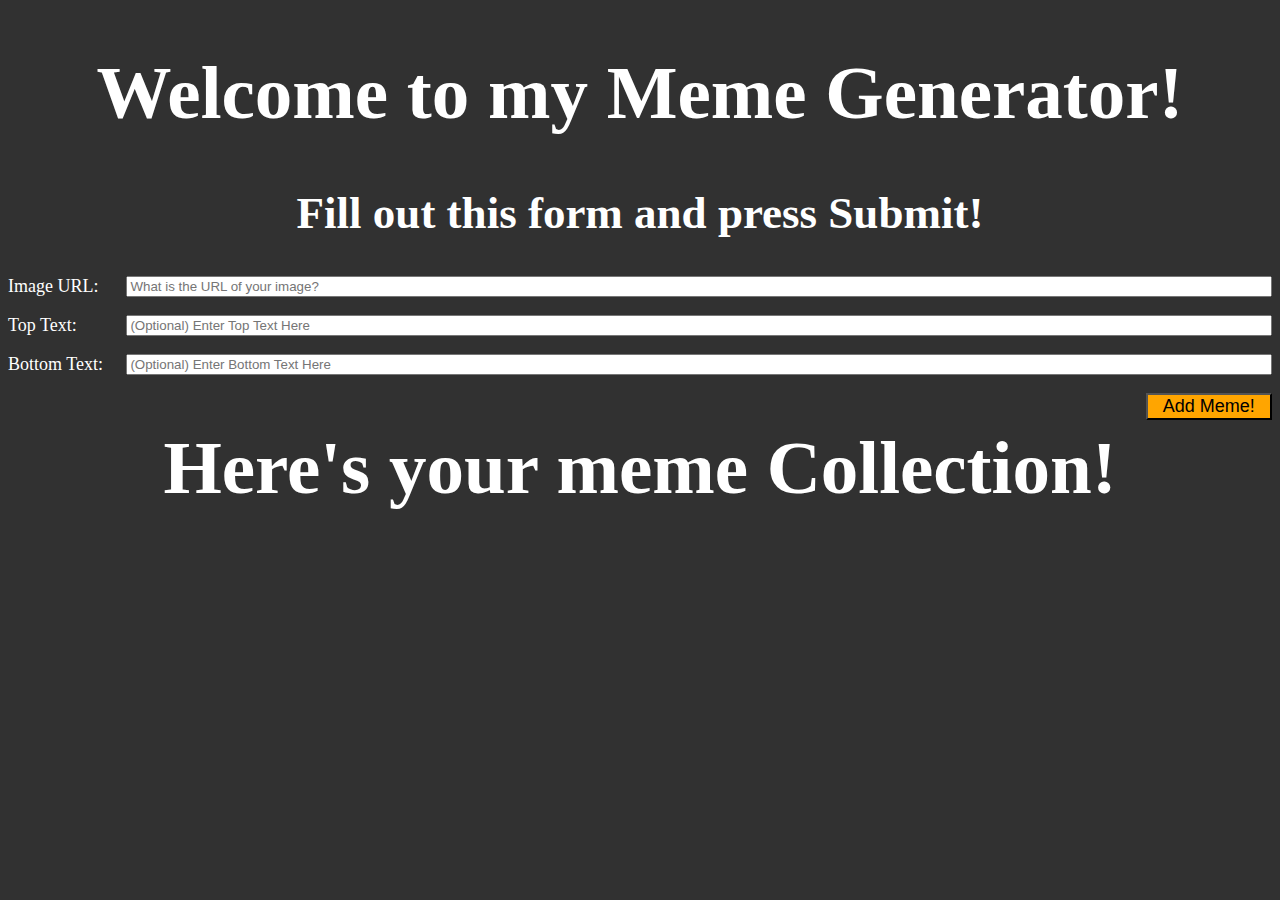
<file: Meme Generator/index.html>
<!DOCTYPE html>
<html lang="en">
<head>
    <meta charset="UTF-8">
    <meta http-equiv="X-UA-Compatible" content="IE=edge">
    <meta name="viewport" content="width=device-width, initial-scale=1.0">
    <title>Meme Generator</title>
    <link rel="stylesheet" href="app.css">
</head>
<body>
    <h1>Welcome to my Meme Generator!</h1>
    <h2>Fill out this form and press Submit!</h2>
    <form>
        <p>
            Image URL: <input type="text" id="url" placeholder="What is the URL of your image?">
        </p>
        <p>
            Top Text: <input type="text" id="topText" placeholder="(Optional) Enter Top Text Here">
        </p>
        <p>
            Bottom Text: <input type="text" id="bottomText" placeholder="(Optional) Enter Bottom Text Here">
        </p>
        <input type="submit" value="Add Meme!" id = "addMeme" placeholder="Add Meme!">
    </form> 
    <h1>Here's your meme Collection!</h1>
    <div id="collection"></div>
    <script src="app.js"></script>
</body>
</html>
</file>
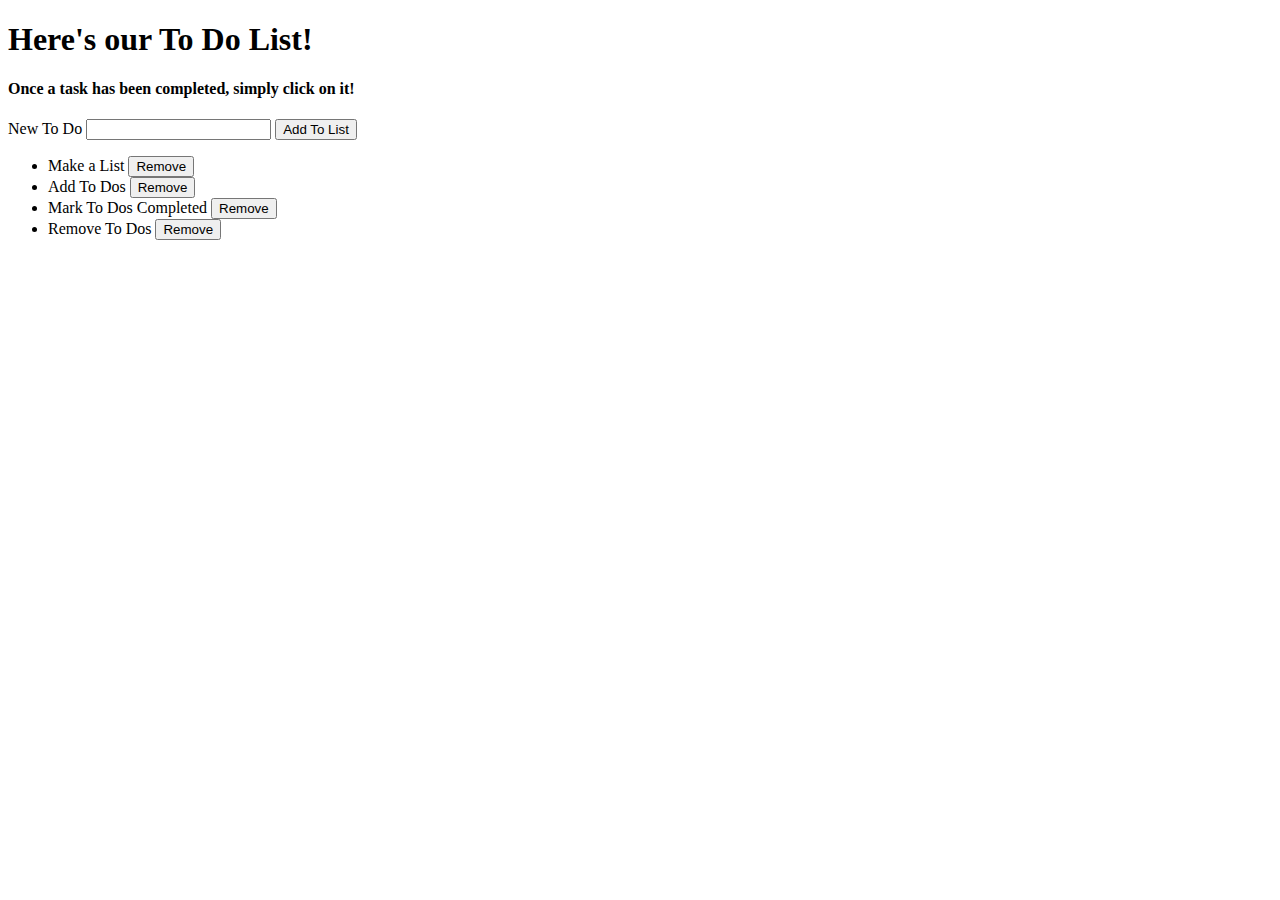
<file: To Do List/index.html>
<!DOCTYPE html>
<html lang="en">
<head>
    <meta charset="UTF-8">
    <meta http-equiv="X-UA-Compatible" content="IE=edge">
    <meta name="viewport" content="width=device-width, initial-scale=1.0">
    <title>To Do List!</title>
    <link rel="stylesheet" href="app.css">
</head>
<body>
    <h1>Here's our To Do List!</h1>

    <h4>Once a task has been completed, simply click on it!</h4>
    <form action="" id="add-todo">
        <label for="to-do">New To Do</label>
        <input type="text" id="to-do">
        <button>Add To List</button>
    </form>
    <ul id="todo-list">
        <li>Make a List <button>Remove</button></li>
        <li>Add To Dos <button>Remove</button></li>
        <li>Mark To Dos Completed <button>Remove</button></li>
        <li>Remove To Dos <button>Remove</button></li>
    </ul>

    <script src="app.js"></script>
</body>
</html>
</file>
<file: Meme Generator/app.css>
body{
    background-color: rgb(49, 49, 49);
}

h1 {
    color: rgb(255, 255, 255);
    text-align: center;
    font-size: 75px;
}

h2 {
    color: white;
    text-align: center;
    font-size: 45px;
}

#url {
    width: 90%;
    float: right;
}

#topText {
    width: 90%;
    float: right;
}

#bottomText {
    width: 90%;
    float: right;
}

#addMeme{
    width: 10%;
    float: right;
    background-color: orange;
    color: black;
    font-size: large;
}

p {
    color: white;
    font-size: large;
}

div {
    margin: auto;
}

.meme {
    position: relative;
    display: inline-flex;
    align-items: center;
    justify-content: center;
    margin-top: 10px;
    margin-bottom: 10px;
    margin-left: 10px;
    margin-right: 10px;
    border-style: solid;
    border-color: white;
}

.topText {
    white-space: pre-wrap;
    position: absolute;
    top: 10px;
    text-align: center;
    font-size: 50px;
    font-family: Arial, Helvetica, sans-serif;
    color: white;
    -webkit-text-stroke: 2px black;
}

.bottomText {
    white-space: pre-wrap;
    position: absolute;
    bottom: 10px;
    text-align: center;
    font-size: 50px;
    font-family: Arial, Helvetica, sans-serif;
    color: white;
    -webkit-text-stroke: 2px black;
}
.meme img {
    max-width: 100%;
}
.deleteBtn {
    position: absolute;
    bottom: 0;
}
</file>
<file: To Do List/app.css>
.completed {
    text-decoration: line-through;
}
</file>
